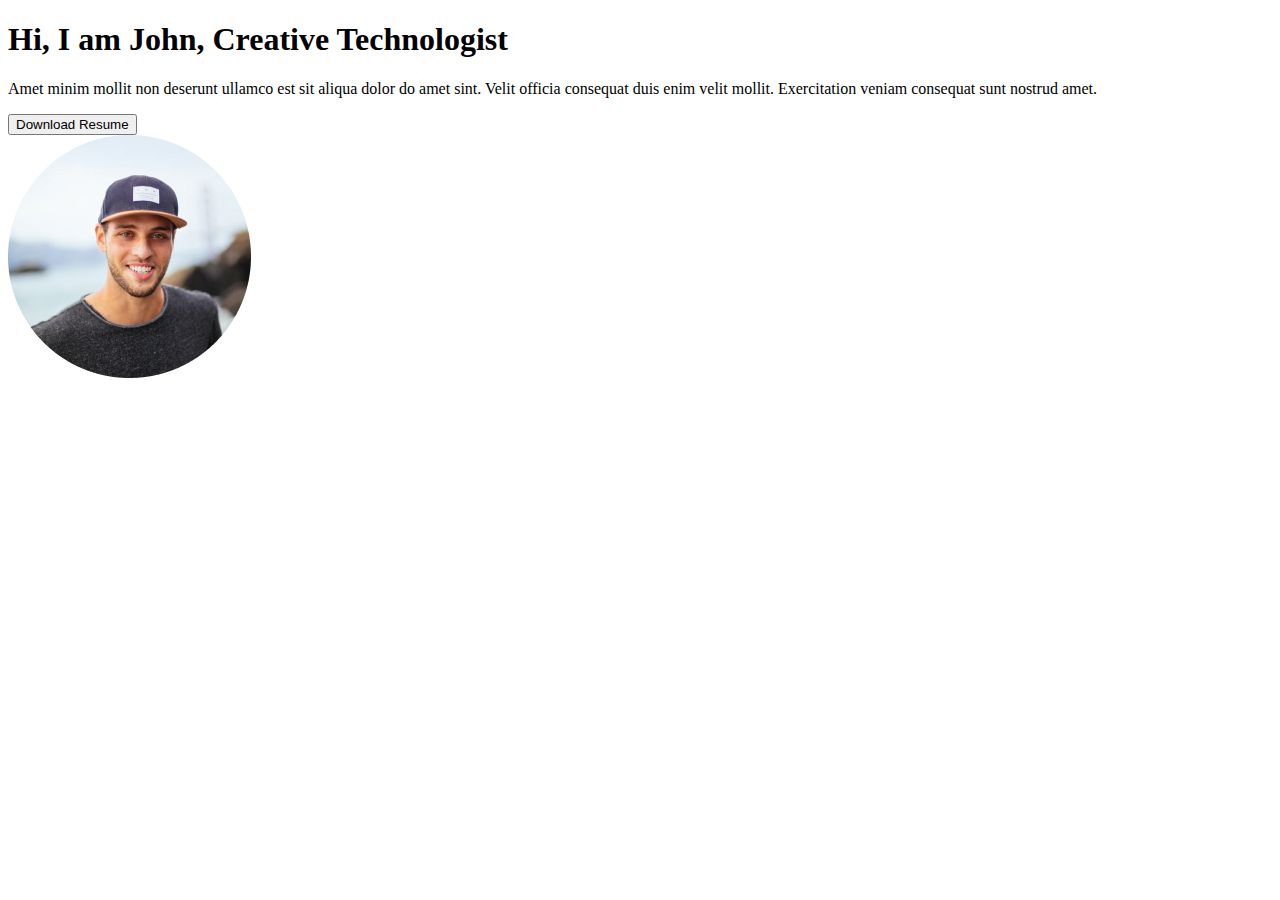
<file: index.htm>
<!DOCTYPE html>
<html lang="en">
<head>
    <meta charset="UTF-8">
    <meta name="viewport" content="width=device-width, initial-scale=1.0">
    <title>Document</title>
</head>
<body>
    <header></header>
    <main>
        <section class="container hero">
                <div class="hero-wrap">
                    <h1 class="hero-title">Hi, I am John,
Creative Technologist</h1>
                    <p class="hero-text">Amet minim mollit non deserunt ullamco est sit aliqua dolor do amet sint. Velit officia consequat duis enim velit mollit. Exercitation veniam consequat sunt nostrud amet.</p>
                    <button class="hero-btn">Download Resume</button>
                </div>
                <img src="./img/Ellipse 1.png" class="hero-img" alt="john photo">
        
        </section>
    </main>
</body>
</html>
</file>
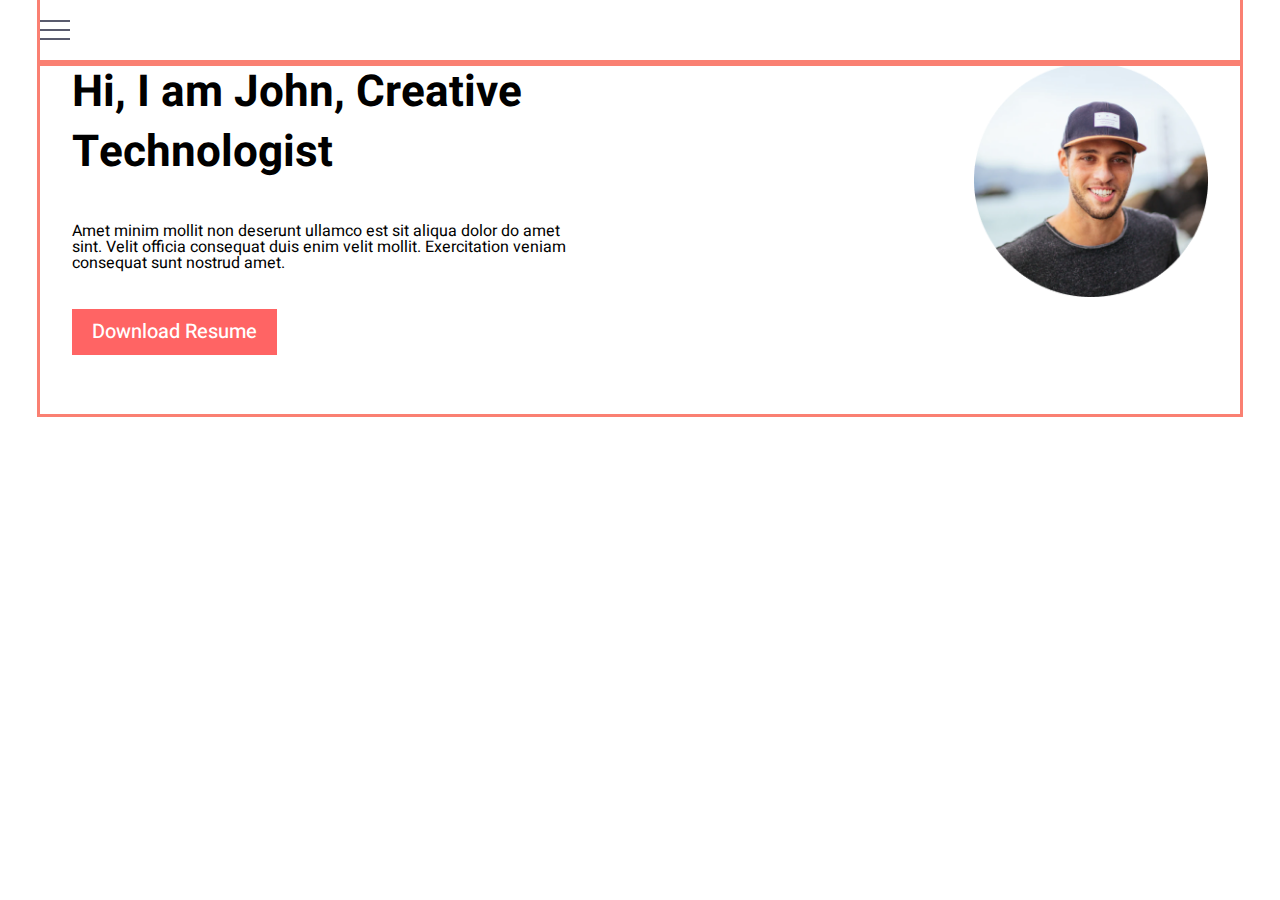
<file: index.html>
<!DOCTYPE html>
<html lang="en">
<head>
    <meta charset="UTF-8">
    <meta name="viewport" content="width=device-width, initial-scale=1.0">
    <title>Document</title>
    <link rel="preconnect" href="https://fonts.googleapis.com">
<link rel="preconnect" href="https://fonts.gstatic.com" crossorigin>
<link href="https://fonts.googleapis.com/css2?family=Heebo:wght@100..900&display=swap" rel="stylesheet">
    <link rel="stylesheet" href="./css/main.min.css">
    
</head>
<body>
    <header class="container header">
        <button type="button" class="mob-open" data-mob-open>
        <img src="./img/menu.png" alt="">
        </button>
        <div class="mob-menu is-hidden" data-mob>
             <button type="button" class="mob-close" data-mob-close>X</button>
            <nav>
                <ul class="mob-list">
                    <li><a href=""></a>Work</li>
                    <li><a href=""></a>Blog</li>
                    <li><a href=""></a>Contact</li>
                </ul>
            </nav>
        </div>
    </header>
    <main>
        <section class="container hero">
                <div class="hero-wrap">
                    <h1 class="hero-title">Hi, I am John,
Creative Technologist</h1>
                    <p class="hero-text">Amet minim mollit non deserunt ullamco est sit aliqua dolor do amet sint. Velit officia consequat duis enim velit mollit. Exercitation veniam consequat sunt nostrud amet.</p>
                    <button type="button" class="hero-btn">Download Resume</button>
                </div>
                <img src="./img/Ellipse 1.png" class="hero-img" alt="john photo">
    
        </section>
    </main>
    <script src="./menu.js"></script>
</body>
</html>
</file>
<file: css/main.min.css>
.container{width:100%;max-width:1200px;padding:0 15px;margin:0 auto;outline:solid salmon}@media(min-width: 1024px){.container{padding:0 32px}}*{box-sizing:border-box;margin:0;padding:0}a{text-decoration:none}ul{list-style:none}body{font-family:"Heebo",sans-serif}.hero{display:flex;flex-direction:column-reverse;align-items:center;text-align:center}@media(min-width: 1024px){.hero{flex-direction:row;gap:50px;justify-content:space-between;text-align:left;align-items:flex-start}}.hero-wrap{max-width:497px}.hero-title{font-family:"Heebo",sans-serif;font-weight:700;font-size:32px;line-height:40px;letter-spacing:0px;text-align:inherit;margin-bottom:21px}@media(min-width: 1024px){.hero-title{font-size:44px;line-height:60px;margin-bottom:40px}}.hero-text{font-family:"Heebo",sans-serif;font-weight:400;font-size:16px;line-height:100%;letter-spacing:0px;text-align:inherit;margin-bottom:27px}@media(min-width: 1024px){.hero-text{margin-bottom:38px}}.hero-btn{display:block;font-family:"Heebo",sans-serif;font-weight:500;margin:0 auto;font-size:20px;line-height:100%;letter-spacing:0px;color:#fff;background-color:#ff6464;border:none;padding:13px 20px;margin-bottom:59px}@media(min-width: 1024px){.hero-btn{margin-left:0}}.hero-img{min-width:174px;display:block;margin-bottom:34px}@media(min-width: 1024px){.hero-img{max-width:234px}}.header{padding:20px 0}.mob-open{display:block;margin-left:0;background-color:rgba(0,0,0,0);border:none}.mob-menu{position:absolute;top:0;left:0;width:100vw;height:100vh;background-color:#f0f8ff}.is-hidden{display:none}
</file>
